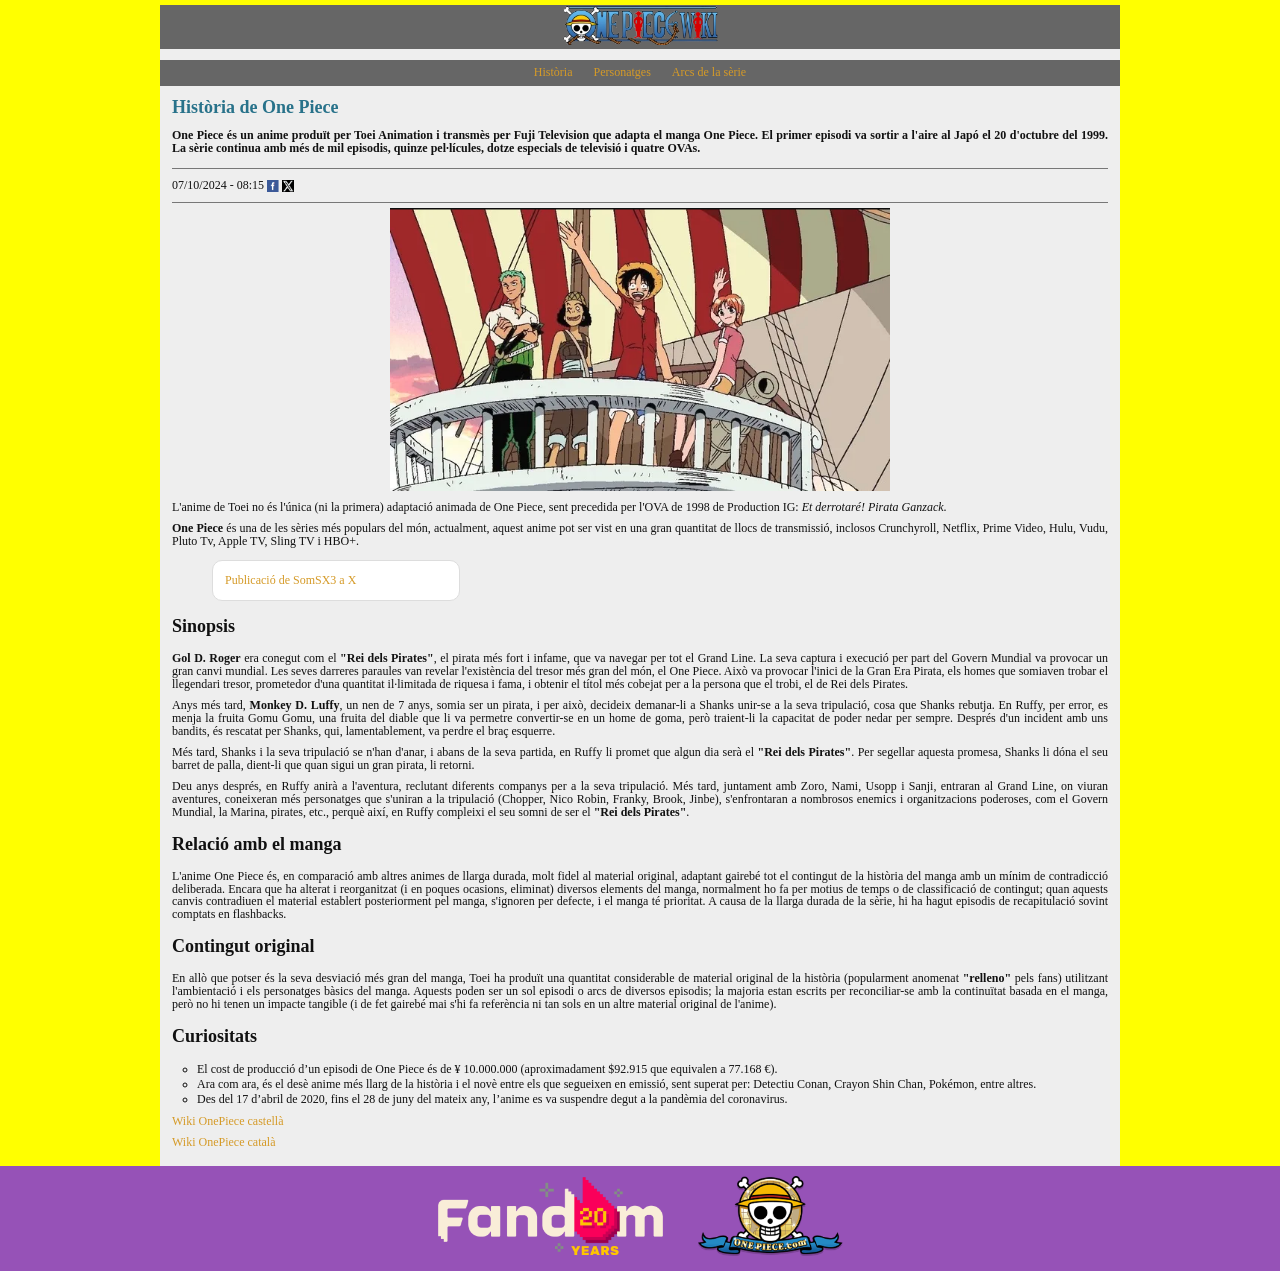
<file: index.html>
<!doctype html>
<html lang="ca">
<head>
    <meta charset="utf-8">
    <meta name="viewport" content="width=device-width, initial-scale=1">
    <meta name="description" content="Història de One Piece">
    <meta name="author" content="Alumne">
    <meta name="keywords" content="One Piece, anime, història, personatges, arcs">
    <title>Història | One Piece</title>
    <link href="css/estils.css" rel="stylesheet">
</head>

<body>
    <div class="pagina">

        <header>
            <a href="index.html">
                <img src="img/Site-OnePiece_logo.webp" alt="One Piece Wiki">
            </a>
        </header>

        <nav aria-label="Navegació principal">
            <a href="index.html">Història</a>
            <a href="serie-personatges.html">Personatges</a>
            <a href="serie-llistat-arcs.html">Arcs de la sèrie</a>
        </nav>

        <main>
            <h1>Història de One Piece</h1>

            <div class="introduccio">
                <p>
                    <strong>
                        One Piece és un anime produït per Toei Animation i transmès
                        per Fuji Television que adapta el manga One Piece.
                        El primer episodi va sortir a l'aire al Japó el
                        20 d'octubre del 1999. La sèrie continua amb més de
                        mil episodis, quinze pel·lícules, dotze especials
                        de televisió i quatre OVAs.
                    </strong>
                </p>
            </div>

            <div class="data">
                07/10/2024 - 08:15

                <a aria-label="Facebook" href="https://www.facebook.com/">
                    <img alt="Facebook" src="img/ico_facebook.png">
                </a>

                <a aria-label="X" href="https://x.com/">
                    <img alt="X" src="img/ico_x.png">
                </a>
            </div>

            <figure>
                <img alt="Personatges de One Piece al vaixell"
                     class="principal"
                     src="img/one_piece.png">
            </figure>

            <p>
                L'anime de Toei no és l'única (ni la primera) adaptació
                animada de One Piece, sent precedida per l'OVA de 1998
                de Production IG:
                <em>Et derrotaré! Pirata Ganzack</em>.
            </p>

            <p>
                <strong>One Piece</strong> és una de les sèries més
                populars del món, actualment, aquest anime pot ser vist
                en una gran quantitat de llocs de transmissió,
                inclosos Crunchyroll, Netflix, Prime Video, Hulu,
                Vudu, Pluto Tv, Apple TV, Sling TV i HBO+.
            </p>

            <div class="tweet">
                <blockquote class="twitter-tweet">
                    <a href="https://twitter.com/SomSX3/status/1669702155274539009">
                        Publicació de SomSX3 a X
                    </a>
                </blockquote>

                <script async src="https://platform.twitter.com/widgets.js"></script>
            </div>

            <h2>Sinopsis</h2>

            <p>
                <strong>Gol D. Roger</strong> era conegut com el
                <strong>"Rei dels Pirates"</strong>, el pirata més
                fort i infame, que va navegar per tot el Grand Line.
                La seva captura i execució per part del Govern Mundial
                va provocar un gran canvi mundial. Les seves darreres
                paraules van revelar l'existència del tresor més gran
                del món, el One Piece. Això va provocar l'inici de la
                Gran Era Pirata, els homes que somiaven trobar el
                llegendari tresor, prometedor d'una quantitat
                il·limitada de riquesa i fama, i obtenir el títol
                més cobejat per a la persona que el trobi, el de
                Rei dels Pirates.
            </p>

            <p>
                Anys més tard, <strong>Monkey D. Luffy</strong>,
                un nen de 7 anys, somia ser un pirata, i per això,
                decideix demanar-li a Shanks unir-se a la seva
                tripulació, cosa que Shanks rebutja. En Ruffy,
                per error, es menja la fruita Gomu Gomu, una fruita
                del diable que li va permetre convertir-se en un
                home de goma, però traient-li la capacitat de poder
                nedar per sempre. Després d'un incident amb uns
                bandits, és rescatat per Shanks, qui, lamentablement,
                va perdre el braç esquerre.
            </p>

            <p>
                Més tard, Shanks i la seva tripulació se n'han
                d'anar, i abans de la seva partida, en Ruffy li
                promet que algun dia serà el
                <strong>"Rei dels Pirates"</strong>.
                Per segellar aquesta promesa, Shanks li dóna el
                seu barret de palla, dient-li que quan sigui un
                gran pirata, li retorni.
            </p>

            <p>
                Deu anys després, en Ruffy anirà a l'aventura,
                reclutant diferents companys per a la seva tripulació.
                Més tard, juntament amb Zoro, Nami, Usopp i Sanji,
                entraran al Grand Line, on viuran aventures,
                coneixeran més personatges que s'uniran a la
                tripulació (Chopper, Nico Robin, Franky, Brook,
                Jinbe), s'enfrontaran a nombrosos enemics i
                organitzacions poderoses, com el Govern Mundial,
                la Marina, pirates, etc., perquè així, en Ruffy
                compleixi el seu somni de ser el
                <strong>"Rei dels Pirates"</strong>.
            </p>

            <h2>Relació amb el manga</h2>

            <p>
                L'anime One Piece és, en comparació amb altres
                animes de llarga durada, molt fidel al material
                original, adaptant gairebé tot el contingut de la
                història del manga amb un mínim de contradicció
                deliberada. Encara que ha alterat i reorganitzat
                (i en poques ocasions, eliminat) diversos elements
                del manga, normalment ho fa per motius de temps o
                de classificació de contingut; quan aquests canvis
                contradiuen el material establert posteriorment
                pel manga, s'ignoren per defecte, i el manga té
                prioritat. A causa de la llarga durada de la sèrie,
                hi ha hagut episodis de recapitulació sovint
                comptats en flashbacks.
            </p>

            <h2>Contingut original</h2>

            <p>
                En allò que potser és la seva desviació més gran
                del manga, Toei ha produït una quantitat considerable
                de material original de la història (popularment
                anomenat <strong>"relleno"</strong> pels fans)
                utilitzant l'ambientació i els personatges bàsics
                del manga. Aquests poden ser un sol episodi o arcs
                de diversos episodis; la majoria estan escrits
                per reconciliar-se amb la continuïtat basada en
                el manga, però no hi tenen un impacte tangible
                (i de fet gairebé mai s'hi fa referència ni tan
                sols en un altre material original de l'anime).
            </p>

            <h2>Curiositats</h2>

            <ul>
                <li>
                    El cost de producció d’un episodi de One Piece
                    és de ¥ 10.000.000 (aproximadament $92.915
                    que equivalen a 77.168 €).
                </li>

                <li>
                    Ara com ara, és el desè anime més llarg de la
                    història i el novè entre els que segueixen en
                    emissió, sent superat per: Detectiu Conan,
                    Crayon Shin Chan, Pokémon, entre altres.
                </li>

                <li>
                    Des del 17 d’abril de 2020, fins el 28 de juny
                    del mateix any, l’anime es va suspendre degut
                    a la pandèmia del coronavirus.
                </li>
            </ul>

            <p class="enllac">
                <a href="https://onepiece.fandom.com/es/wiki/Portada">
                    Wiki OnePiece castellà
                </a>
            </p>

            <p class="enllac">
                <a href="https://onepiece.fandom.com/ca/wiki/Portada">
                    Wiki OnePiece català
                </a>
            </p>

        </main>
    </div>

    <footer>
        <a href="https://www.fandom.com/"
           rel="noopener"
           target="_blank">
            <img alt="Fandom" src="img/fandom20-footer-logo.webp">
        </a>

        <a href="https://one-piece.com/index.html"
           rel="noopener"
           target="_blank">
            <img alt="One Piece" src="img/logo_onepiece.png">
        </a>
    </footer>

</body>
</html>
</file>
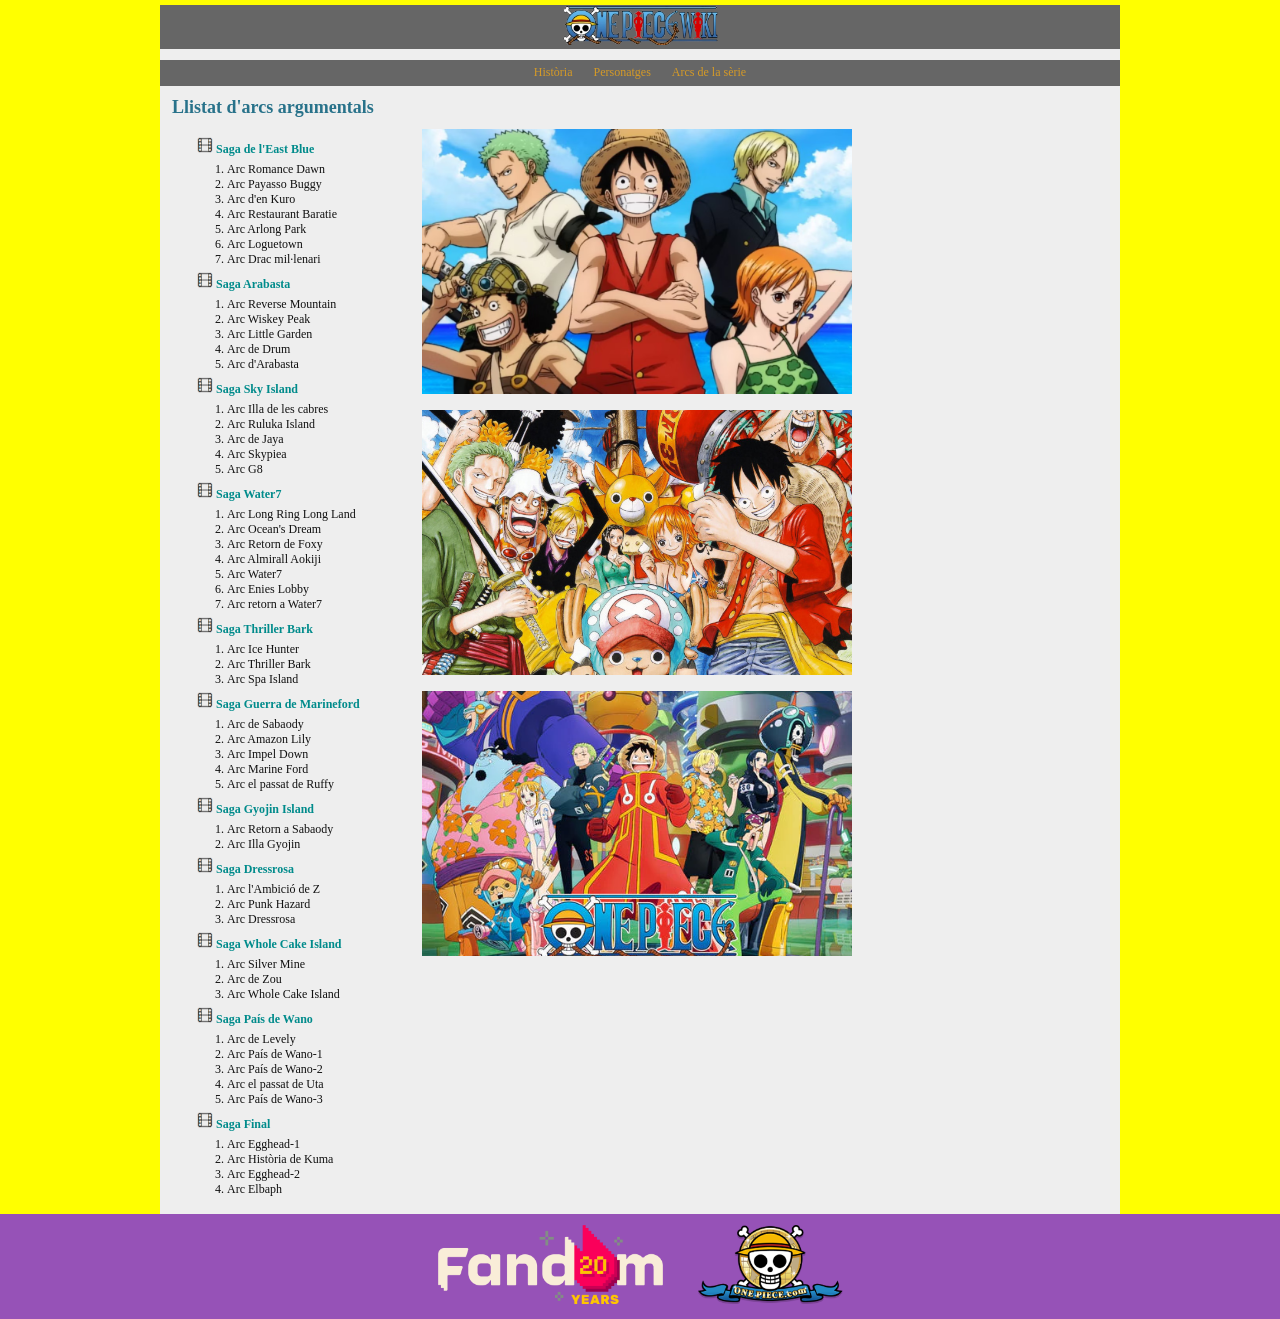
<file: serie-llistat-arcs.html>
<!doctype html>
<html lang="ca">

<head>
    <meta charset="utf-8">
    <meta name="viewport" content="width=device-width, initial-scale=1">
    <meta name="description" content="Arcs de la sèrie de One Piece">
    <meta name="author" content="Alumne">
    <meta name="keywords" content="One Piece, anime, història, personatges, arcs">

    <title>Arcs de la sèrie | One Piece</title>

    <link rel="stylesheet" href="css/estils.css">
</head>

<body>

    <div class="pagina">

        <header>
            <a href="index.html">
                <img src="img/Site-OnePiece_logo.webp" alt="One Piece Wiki">
            </a>
        </header>

        <nav>
            <a href="index.html">Història</a>
            <a href="serie-personatges.html">Personatges</a>
            <a href="serie-llistat-arcs.html">Arcs de la sèrie</a>
        </nav>

        <main>

            <h1>Llistat d'arcs argumentals</h1>

            <div class="contingut-arcs">

                <div class="llista-arcs">

                    <ul class="sagues">

                        <li>
                        

<img src="img/cine.png" alt="Pel·lícula" width="16" height="16">
<strong>Saga de l'East Blue</strong>
                            <ol>
                                <li>Arc Romance Dawn</li>
                                <li>Arc Payasso Buggy</li>
                                <li>Arc d'en Kuro</li>
                                <li>Arc Restaurant Baratie</li>
                                <li>Arc Arlong Park</li>
                                <li>Arc Loguetown</li>
                                <li>Arc Drac mil·lenari</li>
                            </ol>
                        </li>

                        <li>
                        <img src="img/cine.png" alt="Pel·lícula" width="16" height="16">
                            <strong>Saga Arabasta</strong>
                            <ol>
                                <li>Arc Reverse Mountain</li>
                                <li>Arc Wiskey Peak</li>
                                <li>Arc Little Garden</li>
                                <li>Arc de Drum</li>
                                <li>Arc d'Arabasta</li>
                            </ol>
                        </li>

                        <li>
                        <img src="img/cine.png" alt="Pel·lícula" width="16" height="16">
                            <strong>Saga Sky Island</strong>
                            <ol>
                                <li>Arc Illa de les cabres</li>
                                <li>Arc Ruluka Island</li>
                                <li>Arc de Jaya</li>
                                <li>Arc Skypiea</li>
                                <li>Arc G8</li>
                            </ol>
                        </li>

                        <li>
                        <img src="img/cine.png" alt="Pel·lícula" width="16" height="16">
                            <strong>Saga Water7</strong>
                            <ol>
                                <li>Arc Long Ring Long Land</li>
                                <li>Arc Ocean's Dream</li>
                                <li>Arc Retorn de Foxy</li>
                                <li>Arc Almirall Aokiji</li>
                                <li>Arc Water7</li>
                                <li>Arc Enies Lobby</li>
                                <li>Arc retorn a Water7</li>
                            </ol>
                        </li>

                        <li>
                        <img src="img/cine.png" alt="Pel·lícula" width="16" height="16">
                            <strong>Saga Thriller Bark</strong>
                            <ol>
                                <li>Arc Ice Hunter</li>
                                <li>Arc Thriller Bark</li>
                                <li>Arc Spa Island</li>
                            </ol>
                        </li>

                        <li>
                        <img src="img/cine.png" alt="Pel·lícula" width="16" height="16">
                            <strong>Saga Guerra de Marineford</strong>
                            <ol>
                                <li>Arc de Sabaody</li>
                                <li>Arc Amazon Lily</li>
                                <li>Arc Impel Down</li>
                                <li>Arc Marine Ford</li>
                                <li>Arc el passat de Ruffy</li>
                            </ol>
                        </li>

                        <li>
                        <img src="img/cine.png" alt="Pel·lícula" width="16" height="16">
                            <strong>Saga Gyojin Island</strong>
                            <ol>
                                <li>Arc Retorn a Sabaody</li>
                                <li>Arc Illa Gyojin</li>
                            </ol>
                        </li>

                        <li>
                        <img src="img/cine.png" alt="Pel·lícula" width="16" height="16">
                            <strong>Saga Dressrosa</strong>
                            <ol>
                                <li>Arc l'Ambició de Z</li>
                                <li>Arc Punk Hazard</li>
                                <li>Arc Dressrosa</li>
                            </ol>
                        </li>

                        <li>
                        <img src="img/cine.png" alt="Pel·lícula" width="16" height="16">
                            <strong>Saga Whole Cake Island</strong>
                            <ol>
                                <li>Arc Silver Mine</li>
                                <li>Arc de Zou</li>
                                <li>Arc Whole Cake Island</li>
                            </ol>
                        </li>

                        <li>
                        <img src="img/cine.png" alt="Pel·lícula" width="16" height="16">
                            <strong>Saga País de Wano</strong>
                            <ol>
                                <li>Arc de Levely</li>
                                <li>Arc País de Wano-1</li>
                                <li>Arc País de Wano-2</li>
                                <li>Arc el passat de Uta</li>
                                <li>Arc País de Wano-3</li>
                            </ol>
                        </li>

                        <li>
                        <img src="img/cine.png" alt="Pel·lícula" width="16" height="16">
                            <strong>Saga Final</strong>
                            <ol>
                                <li>Arc Egghead-1</li>
                                <li>Arc Història de Kuma</li>
                                <li>Arc Egghead-2</li>
                                <li>Arc Elbaph</li>
                            </ol>
                        </li>

                    </ul>

                </div>

                <div class="imatges-arcs">

                    <img src="img/onepieceanime1.jpg"
                         alt="Tripulació de One Piece">

                    <img src="img/onepieceanime2.jpg"
                         alt="Personatges de One Piece">

                    <img src="img/onepieceanime3.webp"
                         alt="One Piece">

                </div>

            </div>

        </main>

    </div>

    <footer>
        <a href="https://www.fandom.com/"
           target="_blank"
           rel="noopener noreferrer">
            <img src="img/fandom20-footer-logo.webp"
                 alt="Fandom">
        </a>

        <a href="https://one-piece.com/index.html"
           target="_blank"
           rel="noopener noreferrer">
            <img src="img/logo_onepiece.png"
                 alt="One Piece">
        </a>
    </footer>

</body>

</html>
</file>
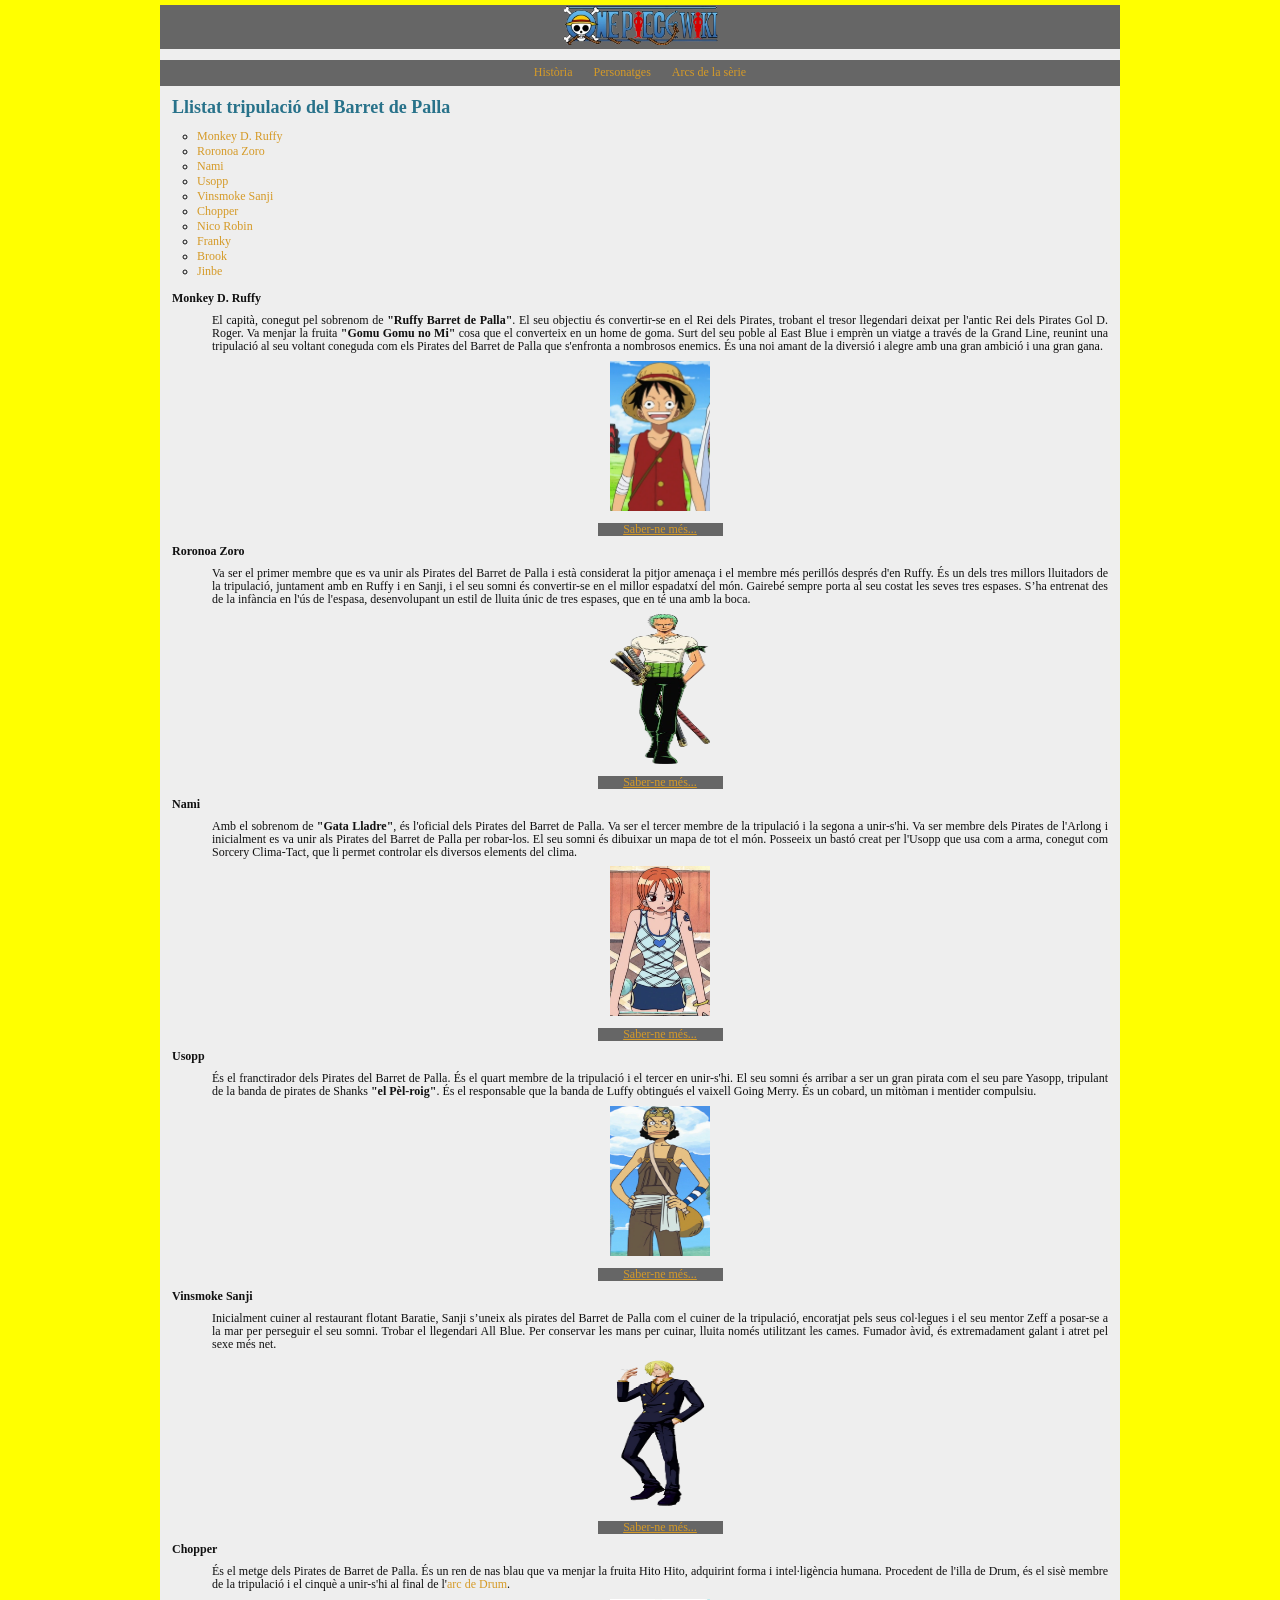
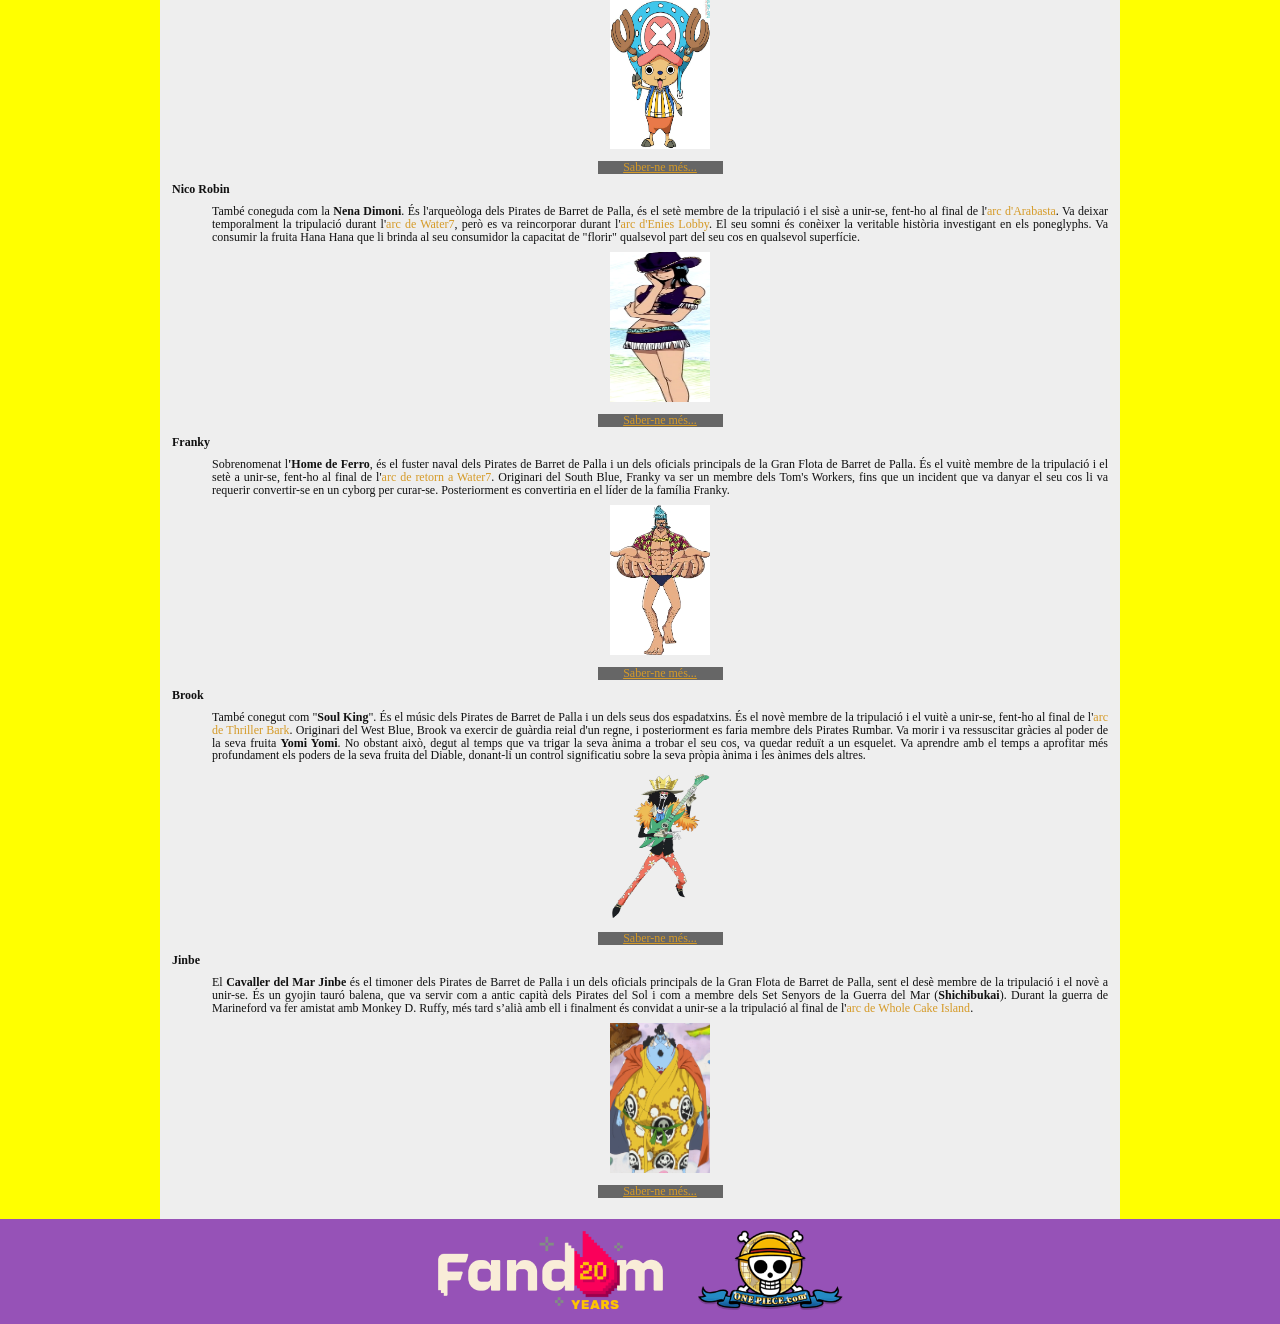
<file: serie-personatges.html>
<!doctype html>
<html lang="ca">

<head>
    <meta charset="utf-8">
    <meta name="viewport" content="width=device-width, initial-scale=1">

    <meta name="description" content="Personatges de One Piece">
    <meta name="author" content="Alumne">
    <meta name="keywords" content="One Piece, anime, personatges, pirates">

    <title>Personatges | One Piece</title>

    <link rel="stylesheet" href="css/estils.css">
</head>

<body>

    <div class="pagina">

        <!-- CAPÇALERA -->
        <header>
            <a href="index.html">
                <img src="img/Site-OnePiece_logo.webp"
                     alt="One Piece Wiki">
            </a>
        </header>

        <!-- MENÚ -->
        <nav>
            <a href="index.html">Història</a>
            <a href="serie-personatges.html">Personatges</a>
            <a href="serie-llistat-arcs.html">Arcs de la sèrie</a>
        </nav>

        <main>

            <h1>Llistat tripulació del Barret de Palla</h1>

            <!-- ÍNDEX -->
            <ul class="index-personatges">
                <li><a href="#ruffy">Monkey D. Ruffy</a></li>
                <li><a href="#zoro">Roronoa Zoro</a></li>
                <li><a href="#nami">Nami</a></li>
                <li><a href="#usopp">Usopp</a></li>
                <li><a href="#sanji">Vinsmoke Sanji</a></li>
                <li><a href="#chopper">Chopper</a></li>
                <li><a href="#robin">Nico Robin</a></li>
                <li><a href="#franky">Franky</a></li>
                <li><a href="#brook">Brook</a></li>
                <li><a href="#jinbe">Jinbe</a></li>
            </ul>

            <!-- PERSONATGES -->
            <dl class="fitxes">

                <!-- RUFFY -->
                <div class="personatge" id="ruffy">
                    <dt><strong>Monkey D. Ruffy</strong></dt>
                    <dd>
                        <p>
                            El capità, conegut pel sobrenom de
                            <strong>"Ruffy Barret de Palla"</strong>. El seu objectiu
                            és convertir-se en el Rei dels Pirates,
                            trobant el tresor llegendari deixat per
                            l'antic Rei dels Pirates Gol D. Roger.
                            Va menjar la fruita <strong>"Gomu Gomu no Mi"</strong>
                            cosa que el converteix en un home de goma.
                            Surt del seu poble al East Blue i emprèn
                            un viatge a través de la Grand Line,
                            reunint una tripulació al seu voltant
                            coneguda com els Pirates del Barret de
                            Palla que s'enfronta a nombrosos enemics.
                            És una noi amant de la diversió i alegre
                            amb una gran ambició i una gran gana.
                        </p>

                        <div style="text-align: center;">
                            <img src="img/Ruffy_abans_Timeskip.webp"
                                 alt="Monkey D. Ruffy"
                                 width="100" height="150">

                            <p style="text-align: center;">
                                <a class="mes"
                                   href="https://onepiece.fandom.com/es/wiki/Monkey_D._Luffy"
                                   target="_blank" rel="noopener noreferrer">
                                    Saber-ne més...
                                </a>
                            </p>
                        </div>
                    </dd>
                </div>

                <!-- ZORO -->
                <div class="personatge" id="zoro">
                    <dt><strong>Roronoa Zoro</strong></dt>
                    <dd>
                        <p>
                            Va ser el primer membre que es va unir
                            als Pirates del Barret de Palla i està
                            considerat la pitjor amenaça i el membre
                            més perillós després d'en Ruffy.
                            És un dels tres millors lluitadors de
                            la tripulació, juntament amb en Ruffy
                            i en Sanji, i el seu somni és convertir-se
                            en el millor espadatxí del món.
                            Gairebé sempre porta al seu costat les
                            seves tres espases. S’ha entrenat des
                            de la infància en l'ús de l'espasa,
                            desenvolupant un estil de lluita únic
                            de tres espases, que en té una amb la boca.
                        </p>

                        <div style="text-align: center;">
                            <img src="img/Zoro's_Common_Outfit.webp"
                                 alt="Roronoa Zoro"
                                 width="100" height="150">

                            <p style="text-align: center;">
                                <a class="mes"
                                   href="https://onepiece.fandom.com/es/wiki/Roronoa_Zoro"
                                   target="_blank" rel="noopener noreferrer">
                                    Saber-ne més...
                                </a>
                            </p>
                        </div>
                    </dd>
                </div>

                <!-- NAMI -->
                <div class="personatge" id="nami">
                    <dt><strong>Nami</strong></dt>
                    <dd>
                        <p>
                            Amb el sobrenom de <strong>"Gata Lladre"</strong>,
                            és l'oficial dels Pirates del Barret
                            de Palla. Va ser el tercer membre de
                            la tripulació i la segona a unir-s'hi.
                            Va ser membre dels Pirates de l'Arlong
                            i inicialment es va unir als Pirates
                            del Barret de Palla per robar-los.
                            El seu somni és dibuixar un mapa de
                            tot el món. Posseeix un bastó creat
                            per l'Usopp que usa com a arma,
                            conegut com Sorcery Clima-Tact,
                            que li permet controlar els diversos
                            elements del clima.
                        </p>

                        <div style="text-align: center;">
                            <img src="img/Nami's_Reverse_Mountain_Outfit.webp"
                                 alt="Nami"
                                 width="100" height="150">

                         <p style="text-align: center;">
                                <a class="mes"
                                   href="https://onepiece.fandom.com/es/wiki/Nami"
                                   target="_blank" rel="noopener noreferrer">
                                    Saber-ne més...
                                </a>
                            </p>
                        </div>
                    </dd>
                </div>

                <!-- USOPP -->
                <div class="personatge" id="usopp">
                    <dt><strong>Usopp</strong></dt>
                    <dd>
                        <p>
                            És el franctirador dels Pirates del
                            Barret de Palla. És el quart membre
                            de la tripulació i el tercer en unir-s'hi.
                            El seu somni és arribar a ser un gran
                            pirata com el seu pare Yasopp,
                            tripulant de la banda de pirates de
                            Shanks <strong>"el Pèl-roig"</strong>.
                            És el responsable que la banda de Luffy
                            obtingués el vaixell Going Merry.
                            És un cobard, un mitòman i mentider
                            compulsiu.
                        </p>

                        <div style="text-align: center;">
                            <img src="img/Usopp_Anime_Pre_Timeskip_Infobox.webp"
                                 alt="Usopp"
                                 width="100" height="150">

                            <p style="text-align: center;">
                                <a class="mes"
                                   href="https://onepiece.fandom.com/es/wiki/Usopp"
                                   target="_blank" rel="noopener noreferrer">
                                    Saber-ne més...
                                </a>
                            </p>
                        </div>
                    </dd>
                </div>

                <!-- SANJI -->
                <div class="personatge" id="sanji">
                    <dt><strong>Vinsmoke Sanji</strong></dt>
                    <dd>
                        <p>
                            Inicialment cuiner al restaurant flotant
                            Baratie, Sanji s’uneix als pirates del
                            Barret de Palla com el cuiner de la
                            tripulació, encoratjat pels seus col·legues
                            i el seu mentor Zeff a posar-se a la mar
                            per perseguir el seu somni.
                            Trobar el llegendari All Blue.
                            Per conservar les mans per cuinar,
                            lluita només utilitzant les cames.
                            Fumador àvid, és extremadament galant
                            i atret pel sexe més net.
                        </p>

                        <div style="text-align: center;">
                            <img src="img/Sanji_Post-Timeskip.webp"
                                 alt="Vinsmoke Sanji"
                                 width="100" height="150">

                           <p style="text-align: center;">
                                <a class="mes"
                                   href="https://onepiece.fandom.com/es/wiki/Sanji"
                                   target="_blank" rel="noopener noreferrer">
                                    Saber-ne més...
                                </a>
                            </p>
                        </div>
                    </dd>
                </div>

                <!-- CHOPPER -->
                <div class="personatge" id="chopper">
                    <dt><strong>Chopper</strong></dt>
                    <dd>
                        <p>
                            És el metge dels Pirates de Barret
                            de Palla. És un ren de nas blau que
                            va menjar la fruita Hito Hito,
                            adquirint forma i intel·ligència humana.
                            Procedent de l'illa de Drum,
                            és el sisè membre de la tripulació
                            i el cinquè a unir-s'hi al final
                            de l'<a href="#">arc de Drum</a>.
                        </p>

                        <div style="text-align: center;">
                            <img src="img/Chopper.jpg"
                                 alt="Chopper"
                                 width="100" height="150">

                           <p style="text-align: center;">
                                <a class="mes"
                                   href="https://onepiece.fandom.com/es/wiki/Tony_Tony_Chopper"
                                   target="_blank" rel="noopener noreferrer">
                                    Saber-ne més...
                                </a>
                            </p>
                        </div>
                    </dd>
                </div>

                <!-- ROBIN -->
                <div class="personatge" id="robin">
                    <dt><strong>Nico Robin</strong></dt>
                    <dd>
                        <p>
                            També coneguda com la <strong>Nena Dimoni</strong>.
                            És l'arqueòloga dels Pirates de Barret
                            de Palla, és el setè membre de la
                            tripulació i el sisè a unir-se,
                            fent-ho al final de l'<a href="#">arc d'Arabasta</a>.
                            Va deixar temporalment la tripulació
                            durant l'<a href="#">arc de Water7</a>, però es va
                            reincorporar durant l'<a href="#">arc d'Enies Lobby</a>.
                            El seu somni és conèixer la veritable
                            història investigant en els poneglyphs.
                            Va consumir la fruita Hana Hana que li
                            brinda al seu consumidor la capacitat
                            de "florir" qualsevol part del seu cos
                            en qualsevol superfície.
                        </p>

                        <div style="text-align: center;">
                            <img src="img/Nico_Robin_Anime_Infobox.webp"
                                 alt="Nico Robin"
                                 width="100" height="150">

                            <p style="text-align: center;">
                                <a class="mes"
                                   href="https://onepiece.fandom.com/es/wiki/Nico_Robin"
                                   target="_blank" rel="noopener noreferrer">
                                    Saber-ne més...
                                </a>
                            </p>
                        </div>
                    </dd>
                </div>

                <!-- FRANKY -->
                <div class="personatge" id="franky">
                    <dt><strong>Franky</strong></dt>
                    <dd>
                        <p>
                            Sobrenomenat l<strong>'Home de Ferro</strong>,
                            és el fuster naval dels Pirates de
                            Barret de Palla i un dels oficials
                            principals de la Gran Flota de Barret
                            de Palla. És el vuitè membre de la
                            tripulació i el setè a unir-se,
                            fent-ho al final de l'<a href="#">arc de retorn
                            a Water7</a>. Originari del South Blue,
                            Franky va ser un membre dels Tom's
                            Workers, fins que un incident que va
                            danyar el seu cos li va requerir
                            convertir-se en un cyborg per curar-se.
                            Posteriorment es convertiria en el
                            líder de la família Franky.
                        </p>

                        <div style="text-align: center;">
                            <img src="img/Franky_OnePiece.webp"
                                 alt="Franky"
                                 width="100" height="150">

                            <p style="text-align: center;">
                                <a class="mes"
                                   href="https://onepiece.fandom.com/es/wiki/Franky"
                                   target="_blank" rel="noopener noreferrer">
                                    Saber-ne més...
                                </a>
                            </p>
                        </div>
                    </dd>
                </div>

                <!-- BROOK -->
                <div class="personatge" id="brook">
                    <dt><strong>Brook</strong></dt>
                    <dd>
                        <p>
                            També conegut com "<strong>Soul King</strong>".
                            És el músic dels Pirates de Barret
                            de Palla i un dels seus dos espadatxins.
                            És el novè membre de la tripulació i
                            el vuitè a unir-se, fent-ho al final
                            de l'<a href="#">arc de Thriller Bark</a>.
                            Originari del West Blue, Brook va
                            exercir de guàrdia reial d'un regne,
                            i posteriorment es faria membre dels
                            Pirates Rumbar. Va morir i va ressuscitar
                            gràcies al poder de la seva fruita
                            <strong>Yomi Yomi</strong>. No obstant això, degut al
                            temps que va trigar la seva ànima a
                            trobar el seu cos, va quedar reduït
                            a un esquelet. Va aprendre amb el
                            temps a aprofitar més profundament
                            els poders de la seva fruita del Diable,
                            donant-li un control significatiu sobre
                            la seva pròpia ànima i les ànimes dels altres.
                        </p>

                        <div style="text-align: center;">
                            <img src="img/Brook.webp"
                                 alt="Brook"
                                 width="100" height="150">

                            <p style="text-align: center;">
                                <a class="mes"
                                   href="https://onepiece.fandom.com/es/wiki/Brook"
                                   target="_blank" rel="noopener noreferrer">
                                    Saber-ne més...
                                </a>
                            </p>
                        </div>
                    </dd>
                </div>

                <!-- JINBE -->
                <div class="personatge" id="jinbe">
                    <dt><strong>Jinbe</strong></dt>
                    <dd>
                        <p>
                            El <strong>Cavaller del Mar Jinbe</strong> és el
                            timoner dels Pirates de Barret de
                            Palla i un dels oficials principals
                            de la Gran Flota de Barret de Palla,
                            sent el desè membre de la tripulació
                            i el novè a unir-se.
                            És un gyojin tauró balena,
                            que va servir com a antic capità
                            dels Pirates del Sol i com a membre
                            dels Set Senyors de la Guerra del Mar
                            (<strong>Shichibukai</strong>). Durant la guerra de
                            Marineford va fer amistat amb
                            Monkey D. Ruffy, més tard s’alià
                            amb ell i finalment és convidat a
                            unir-se a la tripulació al final
                            de l'<a href="#">arc de Whole Cake Island</a>.
                        </p>

                        <div style="text-align: center;">
                            <img src="img/Jinbe_Anime_Dos_A_os_Despu_s_Infobox.webp"
                                 alt="Jinbe"
                                 width="100" height="150">

                            <p style="text-align: center;">
                                <a class="mes"
                                   href="https://onepiece.fandom.com/es/wiki/Jinbe"
                                   target="_blank" rel="noopener noreferrer">
                                    Saber-ne més...
                                </a>
                            </p>
                        </div>
                    </dd>
                </div>

            </dl>

        </main>

    </div>

    <!-- FOOTER ORIGINAL -->
    <footer>
        <a href="https://www.fandom.com/"
           target="_blank"
           rel="noopener noreferrer">
            <img src="img/fandom20-footer-logo.webp"
                 alt="Fandom">
        </a>

        <a href="https://one-piece.com/index.html"
           target="_blank"
           rel="noopener noreferrer">
            <img src="img/logo_onepiece.png"
                 alt="One Piece">
        </a>
    </footer>

</body>
</html>
</file>
<file: css/estils.css>
* {
    box-sizing: border-box;
}

body {
    margin: 0;
    background: #ffff00;
    color: #111;
    font: 12px Georgia, "Times New Roman", serif;
}


.pagina {
    width: 79.2%;
    max-width: 960px;
    margin: 5px auto 0;
    background: #eee;
}


header {
    height: 44px;
    background: #666;
    display: flex;
    align-items: center;
    justify-content: center;
}

header img {
    width: 155px;
    height: auto;
    max-height: 42px;
    object-fit: contain;
}


nav {
    height: 37px;
    border-top: 11px solid #eee;
    background: #666;
    text-align: center;
    padding: 5px 0;
}

nav a {
    margin: 0 9px;
}


a {
    color: #d59a27;
    text-decoration: none;
}

a:hover {
    color: #111;
    border: 1px solid #111;
    text-decoration: underline;
}


main {
    padding: 10px 12px 9px;
}

h1 {
    font-size: 18px;
    color: #28728a;
    margin: 1px 0 11px;
}

h3 {
    font-size: 13px;
    margin: 11px 0 6px;
}

p {
    line-height: 1.08;
    margin: 8px 0;
    text-align: justify;
}

.introduccio p {
    font-weight: bold;
}

.data {
    border-top: 1px solid #777;
    border-bottom: 1px solid #777;
    padding: 9px 0;
    margin: 13px 0 5px;
}

.data img {
    height: 12px;
    vertical-align: middle;
}


figure {
    margin: 5px auto 10px;
    text-align: center;
}

.principal {
    display: block;
    width: 54%;
    max-width: 500px;
    height: auto;
    margin: auto;
}


.tweet {
    width: 328px;
    max-width: 100%;
    min-height: 0;
    margin: 9px 0 7px;
}

.tweet blockquote {
    background: white;
    padding: 12px;
    border: 1px solid #ddd;
    border-radius: 10px;
}

.tweet-link {
    display: block;
    border: 0;
}

.tweet-link:hover {
    border: 0;
}

.tweet img {
    display: block;
    width: 100%;
    height: auto;
}


.enllac {
    margin: 8px 0;
}

ul {
    list-style-type: circle;
    padding-left: 25px;
    margin: 8px 0;
}
.mes:hover {
    color: white;
}

footer {
    background: #9652b7;
    display: flex;
    justify-content: center;
    align-items: center;
    gap: 35px;
    min-height: 105px;
    padding: 8px;
}

footer img {
    max-width: 225px;
    max-height: 85px;
    object-fit: contain;
}

footer a:last-child img {
    width: 145px;
    max-height: 90px;
}

@media (max-width: 650px) {

    .pagina {
        width: 95%;
    }

    .principal {
        width: 95%;
    }

    nav a {
        margin: 0 5px;
    }

    footer img {
        max-width: 130px;
    }

}
.mes {
    display: block;
    width: 125px;
    margin: 5px auto;
    text-align: center;
    background-color: #666;
    color: #d59a27;
    text-decoration: underline;
}



.contingut-arcs {
    display: flex;
    align-items: flex-start;
    gap: 15px;
}

.llista-arcs {
    width: 235px;
    flex-shrink: 0;
}


.sagues {
    list-style-type: none;
    padding-left: 25px;
    margin: 8px 0;
}

.sagues > li {
    position: relative;
    margin-bottom: 3px;
}



.sagues > li {
    position: relative;
}


.sagues > li::after {
    content: none;
}


.sagues > li::after {
    content: none;
}


.sagues strong {
    color: #008b8b;
}


.sagues ol {
    list-style-type: decimal;
    padding-left: 30px;
    margin: 5px 0;
}

.sagues ol li {
    margin: 0;
}


.imatges-arcs {
    display: flex;
    flex-direction: column;
    gap: 16px;
}


.imatges-arcs {
    width: 430px;
    display: flex;
    flex-direction: column;
    gap: 16px;
}

.imatges-arcs img {
    width: 650px;
    height: 800px;
    max-width: 100%;
    max-height: 265px;
    object-fit: cover;
    object-position: center;
}



@media (max-width: 650px) {

    .contingut-arcs {
        flex-direction: column;
    }

    .llista-arcs {
        width: 100%;
    }

    .imatges-arcs img {
        width: 100%;
        height: auto;
    }
}
.icona-cine {
    width: 16px;
    height: 16px;
    vertical-align: middle;
    margin-right: 4px;
}

.sagues > li::before,
.sagues > li::after {
    display: none;
}
</file>
